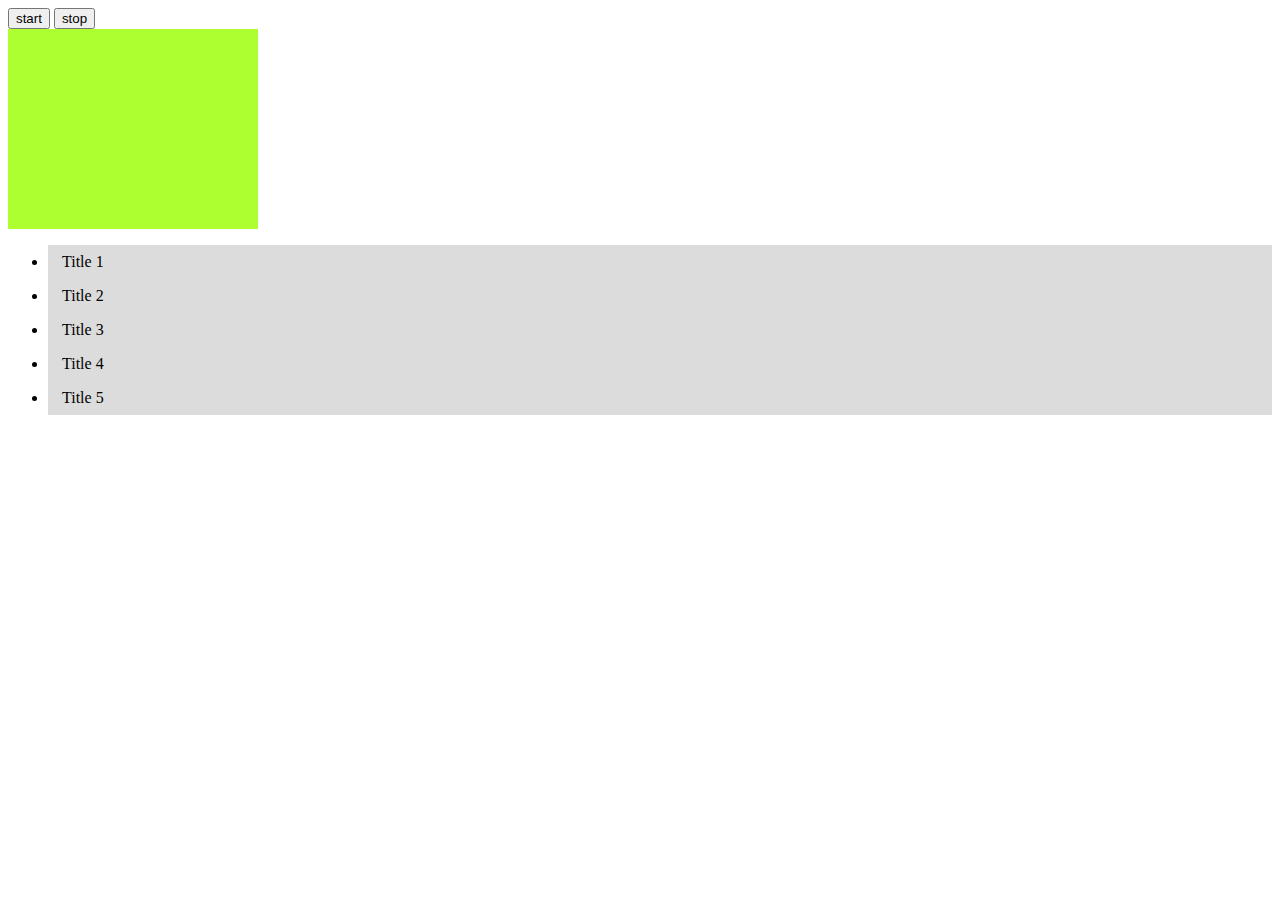
<file: HTML1/index.html>
<!DOCTYPE html>
<html lang="en">
<head>
    <meta charset="UTF-8">
    <meta http-equiv="X-UA-Compatible" content="IE=edge">
    <meta name="viewport" content="width=device-width, initial-scale=1.0">
    <title>Document</title>
    <link href="https://cdn.jsdelivr.net/npm/bootstrap@5.0.2/dist/css/bootstrap.min.css" rel="stylesheet" integrity="sha384-EVSTQN3/azprG1Anm3QDgpJLIm9Nao0Yz1ztcQTwFspd3yD65VohhpuuCOmLASjC" crossorigin="anonymous">
    <link rel="stylesheet" href="./css/style.css">
</head>
<body>
    <button id="startBtn">start</button>
    <button id="stopBtn">stop</button>
    
    <div  class="box">
    </div>
 
    <ul class="list-group" id="list">
        <li class="list-group-item">
            <div class="title">Title 1</div>
            <div class="text">Lorem ipsum dolor sit amet, consectetur adipisicing elit. Sit reprehenderit dolor repudiandae laborum aspernatur, amet perspiciatis, eaque labore error modi, dolores voluptatum numquam deleniti voluptatibus. Dolor dignissimos tempora impedit nemo!</div>
        </li>
        <li class="list-group-item">
            <div class="title">Title 2</div>
            <div class="text">Lorem ipsum dolor sit amet, consectetur adipisicing elit. Sit reprehenderit dolor repudiandae laborum aspernatur, amet perspiciatis, eaque labore error modi, dolores voluptatum numquam deleniti voluptatibus. Dolor dignissimos tempora impedit nemo!</div>
        </li>
        <li class="list-group-item">
            <div class="title">Title 3</div>
            <div class="text">Lorem ipsum dolor sit amet, consectetur adipisicing elit. Sit reprehenderit dolor repudiandae laborum aspernatur, amet perspiciatis, eaque labore error modi, dolores voluptatum numquam deleniti voluptatibus. Dolor dignissimos tempora impedit nemo!</div>
        </li>
        <li class="list-group-item">
            <div class="title">Title 4</div>
            <div class="text">Lorem ipsum dolor sit amet, consectetur adipisicing elit. Sit reprehenderit dolor repudiandae laborum aspernatur, amet perspiciatis, eaque labore error modi, dolores voluptatum numquam deleniti voluptatibus. Dolor dignissimos tempora impedit nemo!</div>
        </li>
        <li class="list-group-item">
            <div class="title">Title 5</div>
            <div class="text">Lorem ipsum dolor sit amet, consectetur adipisicing elit. Sit reprehenderit dolor repudiandae laborum aspernatur, amet perspiciatis, eaque labore error modi, dolores voluptatum numquam deleniti voluptatibus. Dolor dignissimos tempora impedit nemo!</div>
        </li>
      </ul>

   


      <script src="https://cdnjs.cloudflare.com/ajax/libs/jquery/3.6.0/jquery.min.js" integrity="sha512-894YE6QWD5I59HgZOGReFYm4dnWc1Qt5NtvYSaNcOP+u1T9qYdvdihz0PPSiiqn/+/3e7Jo4EaG7TubfWGUrMQ==" crossorigin="anonymous" referrerpolicy="no-referrer"></script>
    <script src="https://cdn.jsdelivr.net/npm/bootstrap@5.0.2/dist/js/bootstrap.bundle.min.js" integrity="sha384-MrcW6ZMFYlzcLA8Nl+NtUVF0sA7MsXsP1UyJoMp4YLEuNSfAP+JcXn/tWtIaxVXM" crossorigin="anonymous"></script>
    <script src="./js/main.js"></script>

</body>
</html>
</file>
<file: HTML1/css/style.css>
#list .title{
    padding: 8px 14px;
    background-color: gainsboro;
    cursor: pointer;
}

#list .text{
    display: none;
}

.box{
    width: 250px;
    height: 200px;
    background-color: greenyellow;
}
</file>
